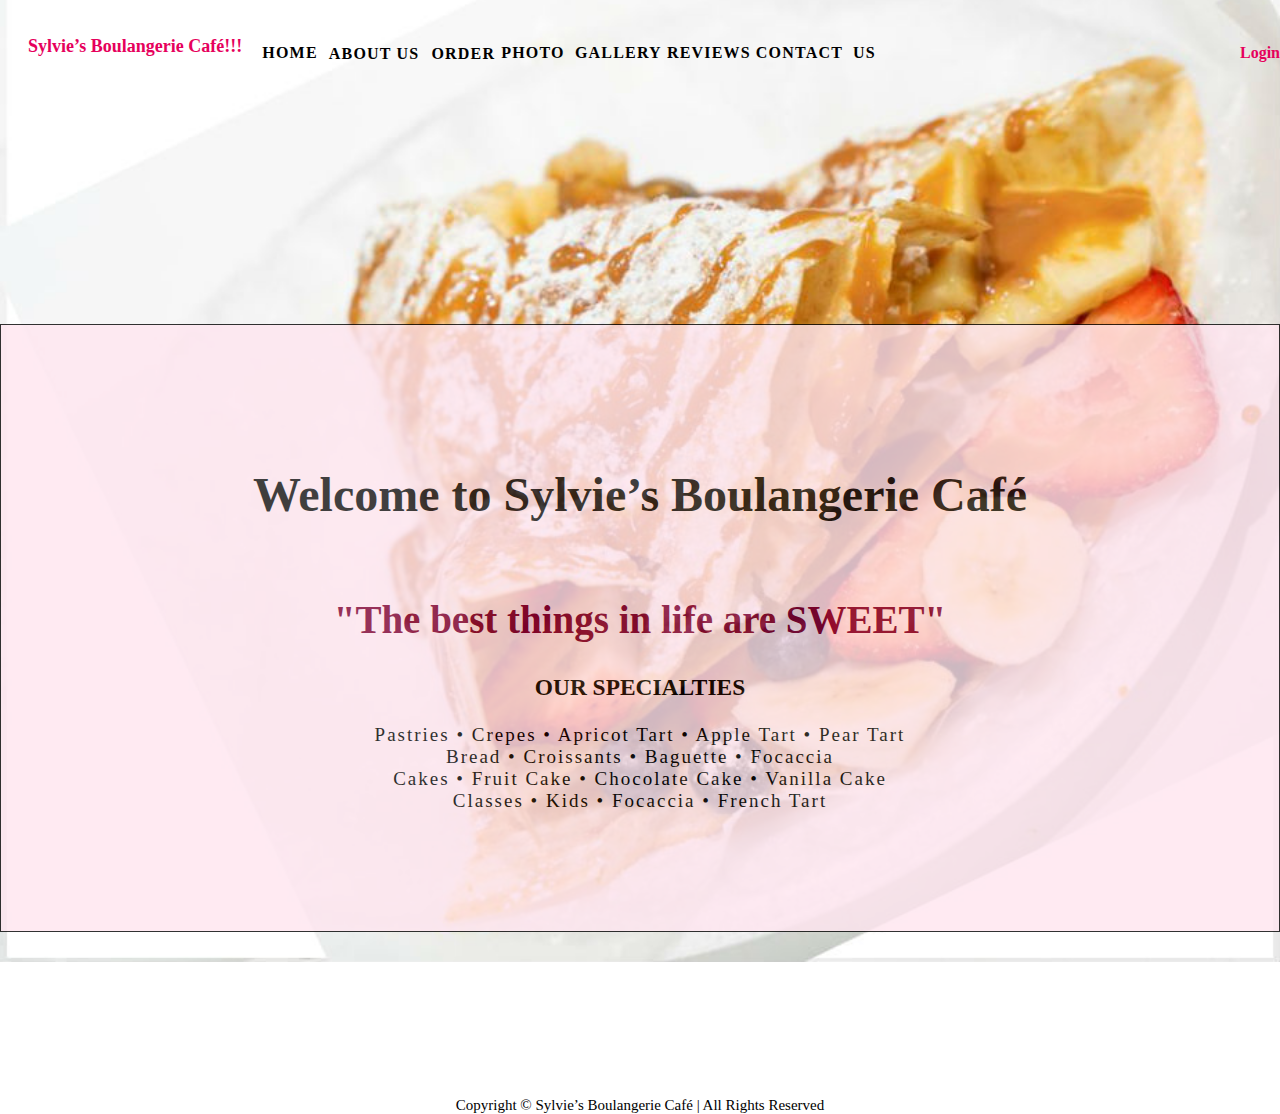
<file: Sylvie’s Boulangerie Café/index.html>
<!DOCTYPE html>
<html lang="en">
<head>
	<meta charset="utf-8">
	<title>Sylvie’s Boulangerie Café</title>
	<meta name="viewport" content="width=device-width, initial-scale=1.0">
	<link rel="stylesheet" href="style.css">
	<script src="https://code.jquery.com/jquery-3.4.1.js"></script>
	
</head>
<body>
	<div class="container">
		<div class="logo">
			<a href="#">Sylvie’s Boulangerie Café!!!</a>
		</div>
			<div class="navi">
				<a href="index.html">HOME</a>
				<div class="dropdown">
				<button class="dropbtn">ABOUT US
					<i class="fa fa-caret-down"></i>
				</button>
					<div class="dropdown-content">
						<a href="upcomingevents.html">UPCOMING EVENTS</a>
					</div>
				</div>	
				<div class="dropdown">
				<button class="dropbtn">ORDER
					<i class="fa fa-caret-down"></i>
				</button>
					<div class="dropdown-content">
						<a href="menu.html">MENU</a>
						<a href="cateringmenu.html">CATERING MENU</a>
					</div>
				</div>
				<a href="photogallery.html">PHOTO GALLERY </a>
				<a href="reviews.html">REVIEWS </a>	
				<a href="contactus.html">CONTACT US </a>	
			</div>
			<div class="login">
			<a href="loginValidation.html">Login</a>
			</div>
	</div>	
			<div class="mainp">
				<div class="h1">
					<h1> Welcome to Sylvie’s Boulangerie Café </h1>
				</div>
					<div class="h2">
						<h2> "The best things in life are SWEET"</h2>
					</div>
						<div class="h3">
							<h3>OUR SPECIALTIES</h3>
							
						</div>
							<div class="p">
								<p>Pastries	• Crepes • Apricot Tart • Apple Tart • Pear Tart<br>	
								Bread • Croissants • Baguette • Focaccia<br>
								Cakes • Fruit Cake • Chocolate Cake • Vanilla Cake	<br>
								Classes • Kids • Focaccia • French Tart </p>
							</div>		
			</div>
		<div class="footer">
			<p>Copyright © Sylvie’s Boulangerie Café | All Rights Reserved </p>
		</div>
	<script>
		var delayTime = function (){
			for(var i = 0; i < 5; i++) {
			$("h2").fadeOut(1000);
			$("h2").fadeIn(4000);}
			};
		setTimeout(delayTime, 3000);
		$("h1").fadeTo(2000,0.75);
	</script>	
</body>
</html>
</file>
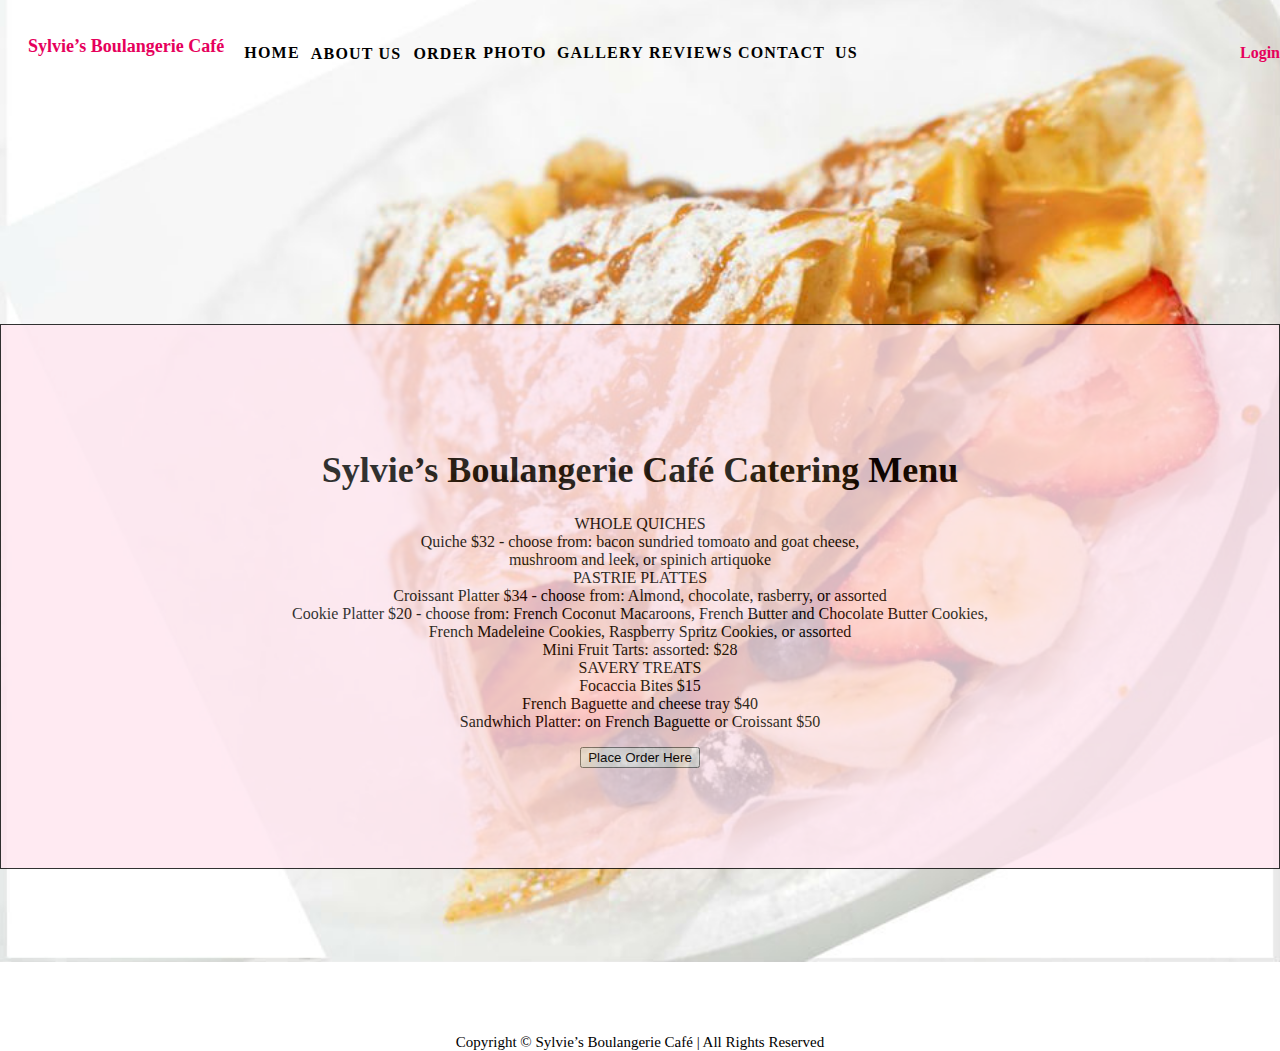
<file: Sylvie’s Boulangerie Café/cateringmenu.html>
<!DOCTYPE html>
<html lang="en">
<head>
	<meta charset="utf-8">
	<title>Sylvie’s Boulangerie Café</title>
	<meta name="viewport" content="width=device-width, initial-scale=1.0">
	<link rel="stylesheet" href="style.css">
</head>
<body>
	<div class="container">
		<div class="logo">
			<a href="#">Sylvie’s Boulangerie Café</a>
		</div>
			<div class="navi">
				<a href="index.html">HOME</a>
				<div class="dropdown">
				<button class="dropbtn">ABOUT US
					<i class="fa fa-caret-down"></i>
				</button>
				<div class="dropdown-content">
					<a href="upcomingevents.html">UPCOMING EVENTS</a>
				</div>
				</div>	
				<div class="dropdown">
				<button class="dropbtn">ORDER
					<i class="fa fa-caret-down"></i>
				</button>
				<div class="dropdown-content">
					<a href="menu.html">MENU</a>
					<a href="cateringmenu.html">CATERING MENU</a>
				</div>
				</div>
				<a href="photogallery.html">PHOTO GALLERY </a>
				<a href="reviews.html">REVIEWS </a>	
				<a href="contactus.html">CONTACT US </a>	
			</div>
			<div class="login">
			<a href="loginValidation.html">Login</a>
		</div>
	</div>	
			<div class="mainp">
				<div class="menuh1">
					<h1> Sylvie’s Boulangerie Café Catering Menu</h1>	
				</div>
				<div class="cateringmenu">
					<p>WHOLE QUICHES<br>
					Quiche $32 - choose from: bacon sundried tomoato and goat cheese,<br>
					mushroom and leek, or spinich artiquoke<br>
					PASTRIE PLATTES<br>
					Croissant Platter $34 - choose from: Almond, chocolate, rasberry, or assorted<br>
					Cookie Platter $20 - choose from: French Coconut Macaroons, French Butter and Chocolate Butter Cookies,<br>
				    French Madeleine Cookies, Raspberry Spritz Cookies, or assorted<br>
					Mini Fruit Tarts: assorted: $28<br>
					SAVERY TREATS<br>
					Focaccia Bites $15<br>
					French Baguette and cheese tray $40<br>
					Sandwhich Platter: on French Baguette or Croissant $50<br>
					</p>
					<form id= "order">
						<input type= "submit" value= "Place Order Here" id="submit"><br>
					</form>
				</div>
			</div>
		<div class="footer">
			<p>Copyright © Sylvie’s Boulangerie Café | All Rights Reserved </p>
		</div>
</body>
</html>
</file>
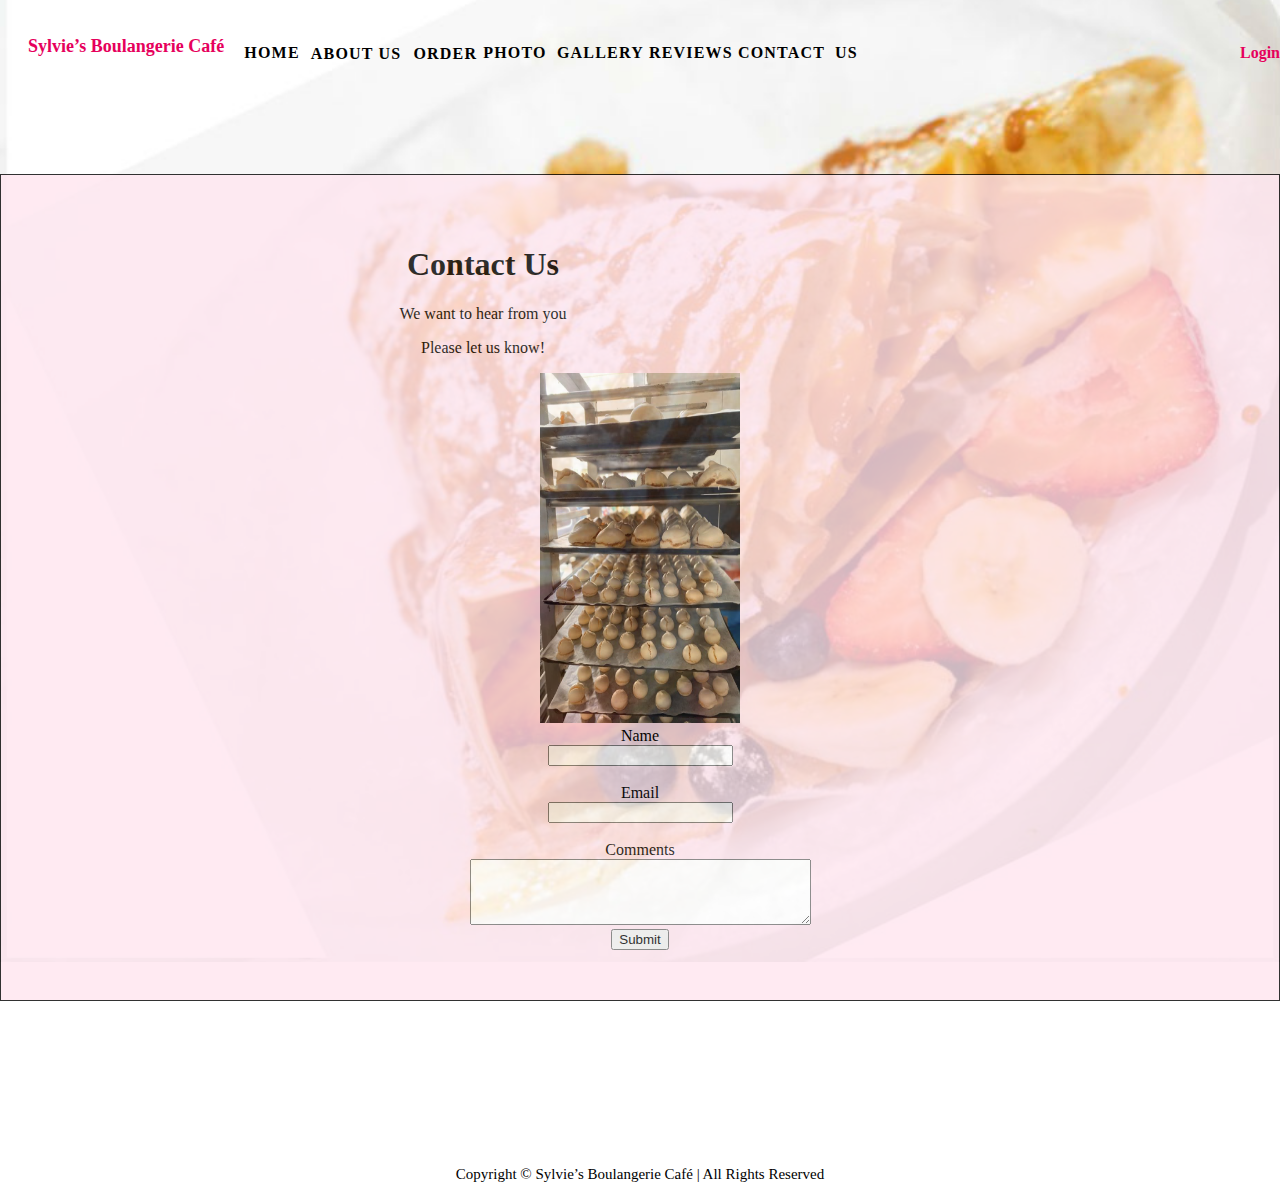
<file: Sylvie’s Boulangerie Café/contactus.html>
<!DOCTYPE html>
<html lang="en">
	
	<head>
	<meta charset="utf-8">
	<title>Sylvie’s Boulangerie Café/Order</title>
	<meta name="viewport" content="width=device-width, initial-scale=1.0">
	<link rel="stylesheet" href="style.css">
	<script>
	function validateForm() {
		var x = document.forms["contact"]["name"].value;
		var y = document.forms["contact"]["email"].value;
		var z = document.forms["contact"]["comments"].value;
		if (x == "" || y == "" || z == "") {
			alert("This must be filled out");
			return false;
		} else {
			alert("Thank you!");
			}
	}	
	</script>
	</head>
	<body>
	<div class="container">
		<div class="logo">
			<a href="#">Sylvie’s Boulangerie Café</a>
		</div>
			<div class="navi">
				<a href="index.html">HOME</a>
				<div class="dropdown">
				<button class="dropbtn">ABOUT US
					<i class="fa fa-caret-down"></i>
				</button>
				<div class="dropdown-content">
					<a href="upcomingevents.html">UPCOMING EVENTS</a>
				</div>
				</div>	
				<div class="dropdown">
				<button class="dropbtn">ORDER
					<i class="fa fa-caret-down"></i>
				</button>
				<div class="dropdown-content">
					<a href="menu.html">MENU</a>
					<a href="cateringmenu.html">CATERING MENU</a>
				</div>
				</div>
				<a href="photogallery.html">PHOTO GALLERY </a>
				<a href="reviews.html">REVIEWS </a>	
				<a href="contactus.html">CONTACT US </a>	
			</div>
			<div class="login">
			<a href="loginValidation.html">Login</a>
		</div>
	</div>	
<main>
<div class="mainsec">
<h1>Contact Us</h1>
<p>We want to hear from you</p>
<p>Please let us know!</p>
<div class="meringue cookies">
<img src="img/meringuecookies.jpg" alt="meringue cookies" width="200" height="350" class="float right">
</div>
<form id= "contact" onsubmit="return validateForm()" method="post">
<label for="Name">Name </label> <br>
<input type="text" name="name" id="name" required > <br><br>
<label for="myEmail">Email </label> <br>
<input type= "email" name="email" id="myEmail" required ><br><br>
<label for="Comments">Comments </label> <br>
<textarea type="text" id="comments" rows="4" cols="40" required ></textarea><br>
<input type= "submit" value= "Submit" id="submit"><br>
</form>

</div>
</main>
		<div class="footer">
			<p>Copyright © Sylvie’s Boulangerie Café | All Rights Reserved </p>
		</div>	
</body>
			
</html>
</file>
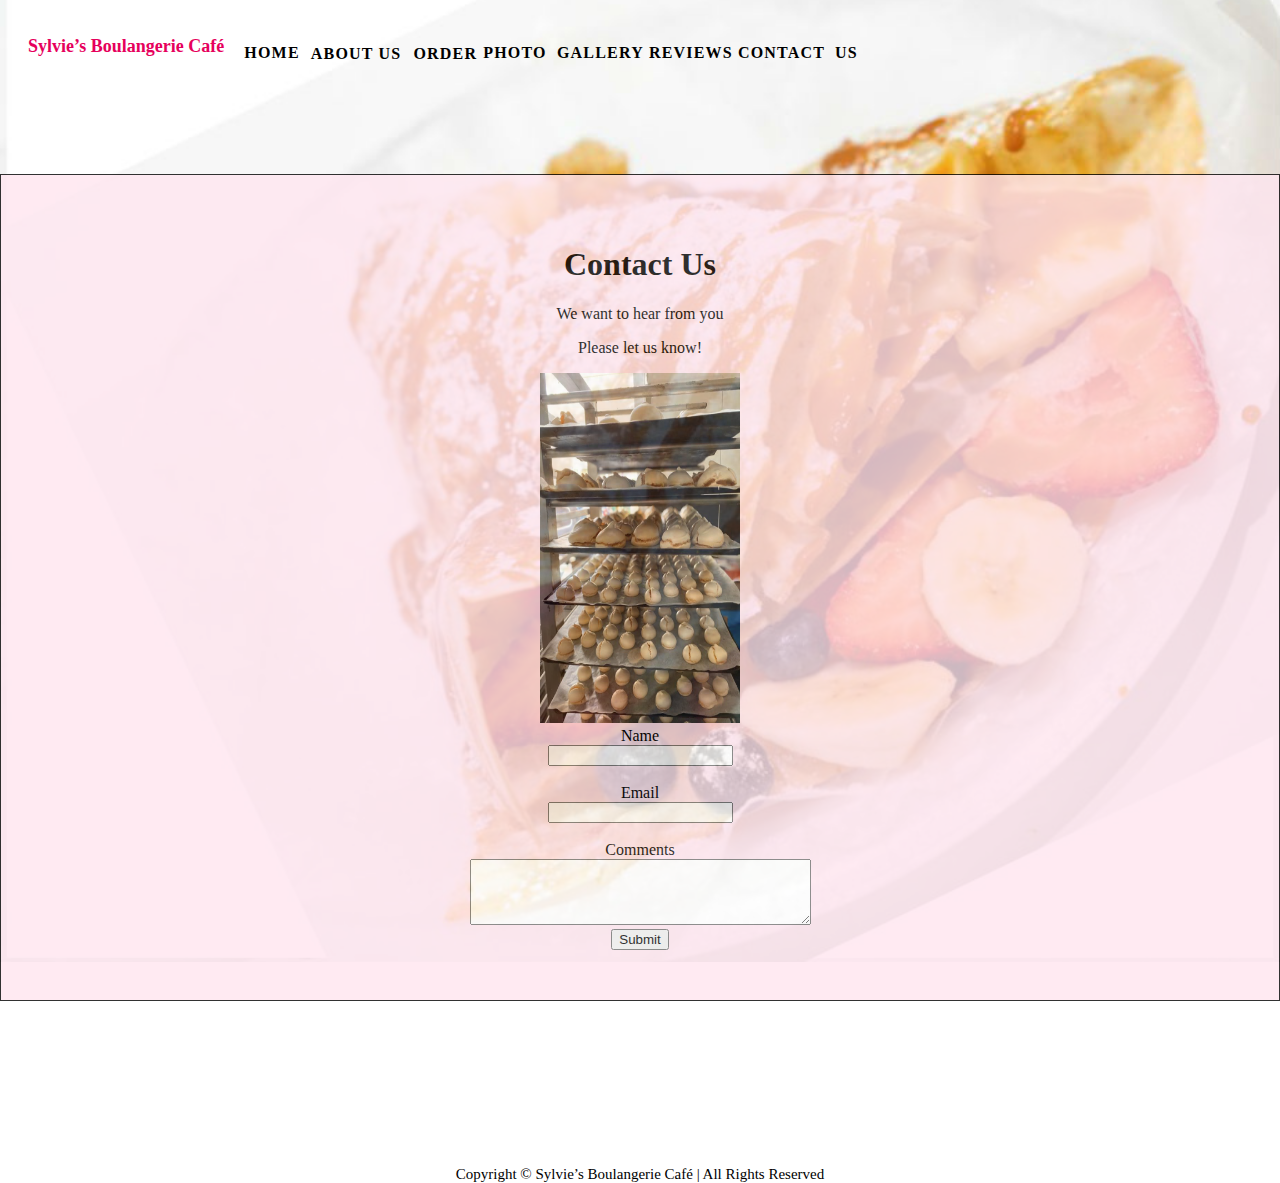
<file: Sylvie’s Boulangerie Café/contactuswjs.html>
<!DOCTYPE html>
<html lang="en">
	
	<head>
	<meta charset="utf-8">
	<title>Sylvie’s Boulangerie Café/Order</title>
	<meta name="viewport" content="width=device-width, initial-scale=1.0">
	<link rel="stylesheet" href="style.css">

	</head>
	<body>
	<div class="container">
		<div class="logo">
			<a href="#">Sylvie’s Boulangerie Café</a>
		</div>
			<div class="navi">
				<a href="index.html">HOME</a>
				<div class="dropdown">
				<button class="dropbtn">ABOUT US
					<i class="fa fa-caret-down"></i>
				</button>
				<div class="dropdown-content">
					<a href="upcomingevents.html">UPCOMING EVENTS</a>
				</div>
				</div>	
				<div class="dropdown">
				<button class="dropbtn">ORDER
					<i class="fa fa-caret-down"></i>
				</button>
				<div class="dropdown-content">
					<a href="menu.html">MENU</a>
					<a href="cateringmenu.html">CATERING MENU</a>
				</div>
				</div>
				<a href="photogallery.html">PHOTO GALLERY </a>
				<a href="reviews.html">REVIEWS </a>	
				<a href="contactus.html">CONTACT US </a>	
			</div>
	</div>	
<main>
<div class="mainsec">
<h1>Contact Us</h1>
<p>We want to hear from you</p>
<p>Please let us know!</p>
<div class="meringue cookies">
<img src="img/meringuecookies.jpg" alt="meringue cookies" width="200" height="350" class="float right">
</div>
<form id= "contact">
<label for="Name">Name </label> <br>
<input type= "text" name= "Name" id="name" required > <br><br>
<label for="myEmail">Email </label> <br>
<input type= "email" name="myEmail" id="myEmail" required ><br><br>
<label for="Comments">Comments </label> <br>
<textarea name="text" id="comments" rows="4" cols="40" required ></textarea><br>
<input type= "submit" value= "Submit" id="submit"><br>
</form>

</div>
</main>
		<div class="footer">
			<p>Copyright © Sylvie’s Boulangerie Café | All Rights Reserved </p>
		</div>	
</body>
			
</html>
</file>
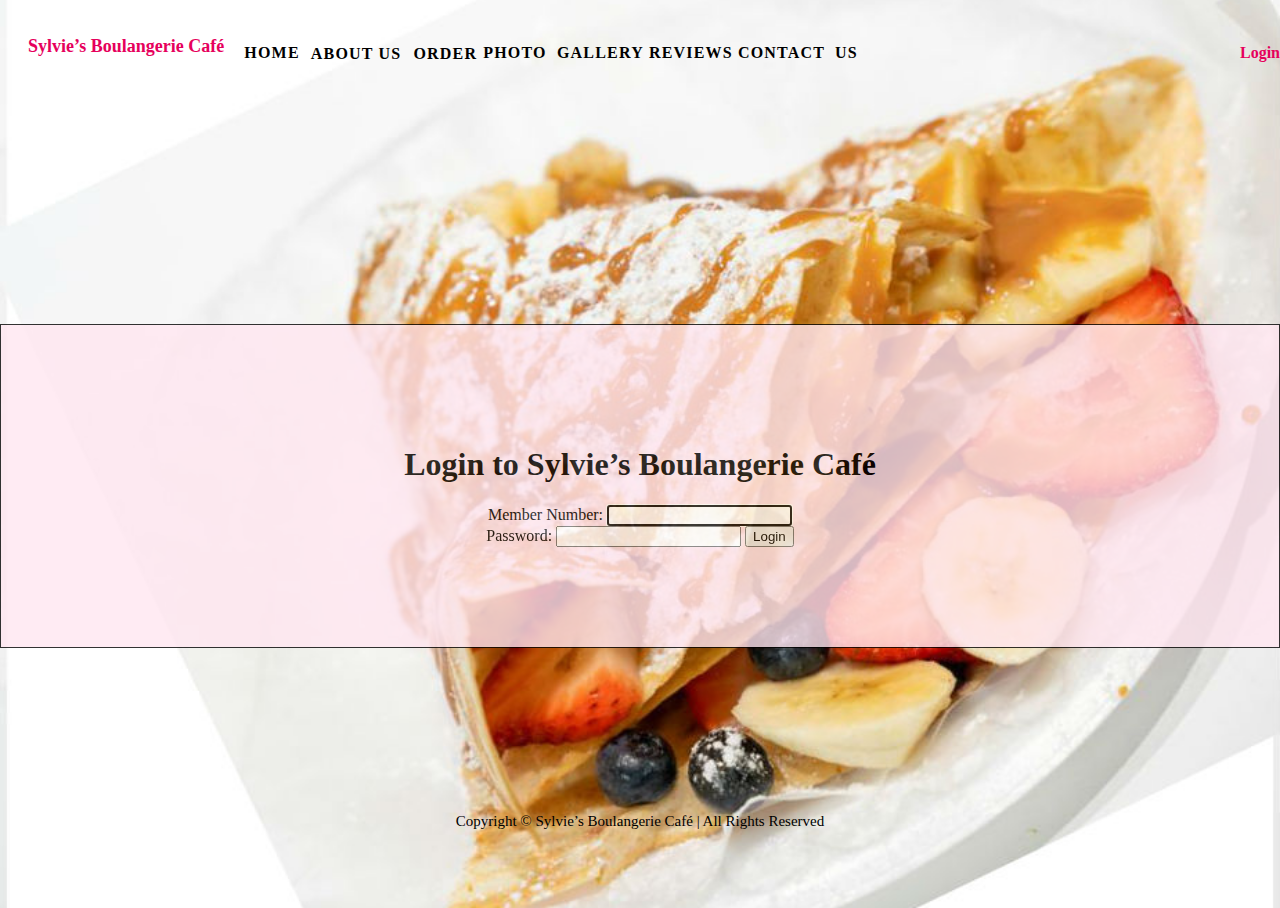
<file: Sylvie’s Boulangerie Café/loginValidation.html>
<!DOCTYPE html>
<html lang="en">
	
	<head>
	<meta charset="utf-8">
	<title>Login Validation</title>
	<meta name="viewport" content="width=device-width, initial-scale=1.0">
	<link rel="stylesheet" href="style.css">
		<script>

	function validateForm(){
	 var memberId = document.getElementById('memberId');
     var password = document.getElementById('password');
	 var user = "sylvie";
	 var pass = "1234";
	 
		if (memberId.value == user){
			if(password.value == pass){
				alert("Welcome back " + memberId.value + "!");
				open("upcomingevents.html");
			} else {
				alert("Incorrect username or password!");
				
			}
		}else{
			alert("Incorrect username or password!");
		}
	
	}
	</script>
	</head>
	
	<body OnLoad="document.loginform.memberId.focus();">
		<div class="container">
		<div class="logo">
			<a href="#">Sylvie’s Boulangerie Café</a>
		</div>
			<div class="navi">
				<a href="index.html">HOME</a>
				<div class="dropdown">
				<button class="dropbtn">ABOUT US
					<i class="fa fa-caret-down"></i>
				</button>
					<div class="dropdown-content">
						<a href="upcomingevents.html">UPCOMING EVENTS</a>
					</div>
				</div>	
				<div class="dropdown">
				<button class="dropbtn">ORDER
					<i class="fa fa-caret-down"></i>
				</button>
					<div class="dropdown-content">
						<a href="menu.html">MENU</a>
						<a href="cateringmenu.html">CATERING MENU</a>
					</div>
				</div>
				<a href="photogallery.html">PHOTO GALLERY </a>
				<a href="reviews.html">REVIEWS </a>	
				<a href="contactus.html">CONTACT US </a>	
			</div>
			<div class="login">
			<a href="loginValidation.html">Login</a>
		</div>
	</div>	
	<div class="mainp">
	<h1>Login to Sylvie’s Boulangerie Café</h1>
	<form name="loginform" onsubmit="return validateForm()" method="post">
	Member Number: <input type="text" id="memberId" onfocus=""><br>
	Password: <input type="password" id="password" onfocus="">
	<button onclick="setTimeout(validateForm, 300)">Login</button>
	</form> 
	</div>
		<div class="footer">
			<p>Copyright © Sylvie’s Boulangerie Café | All Rights Reserved </p>
		</div>	
	</body>
	</html>
</file>
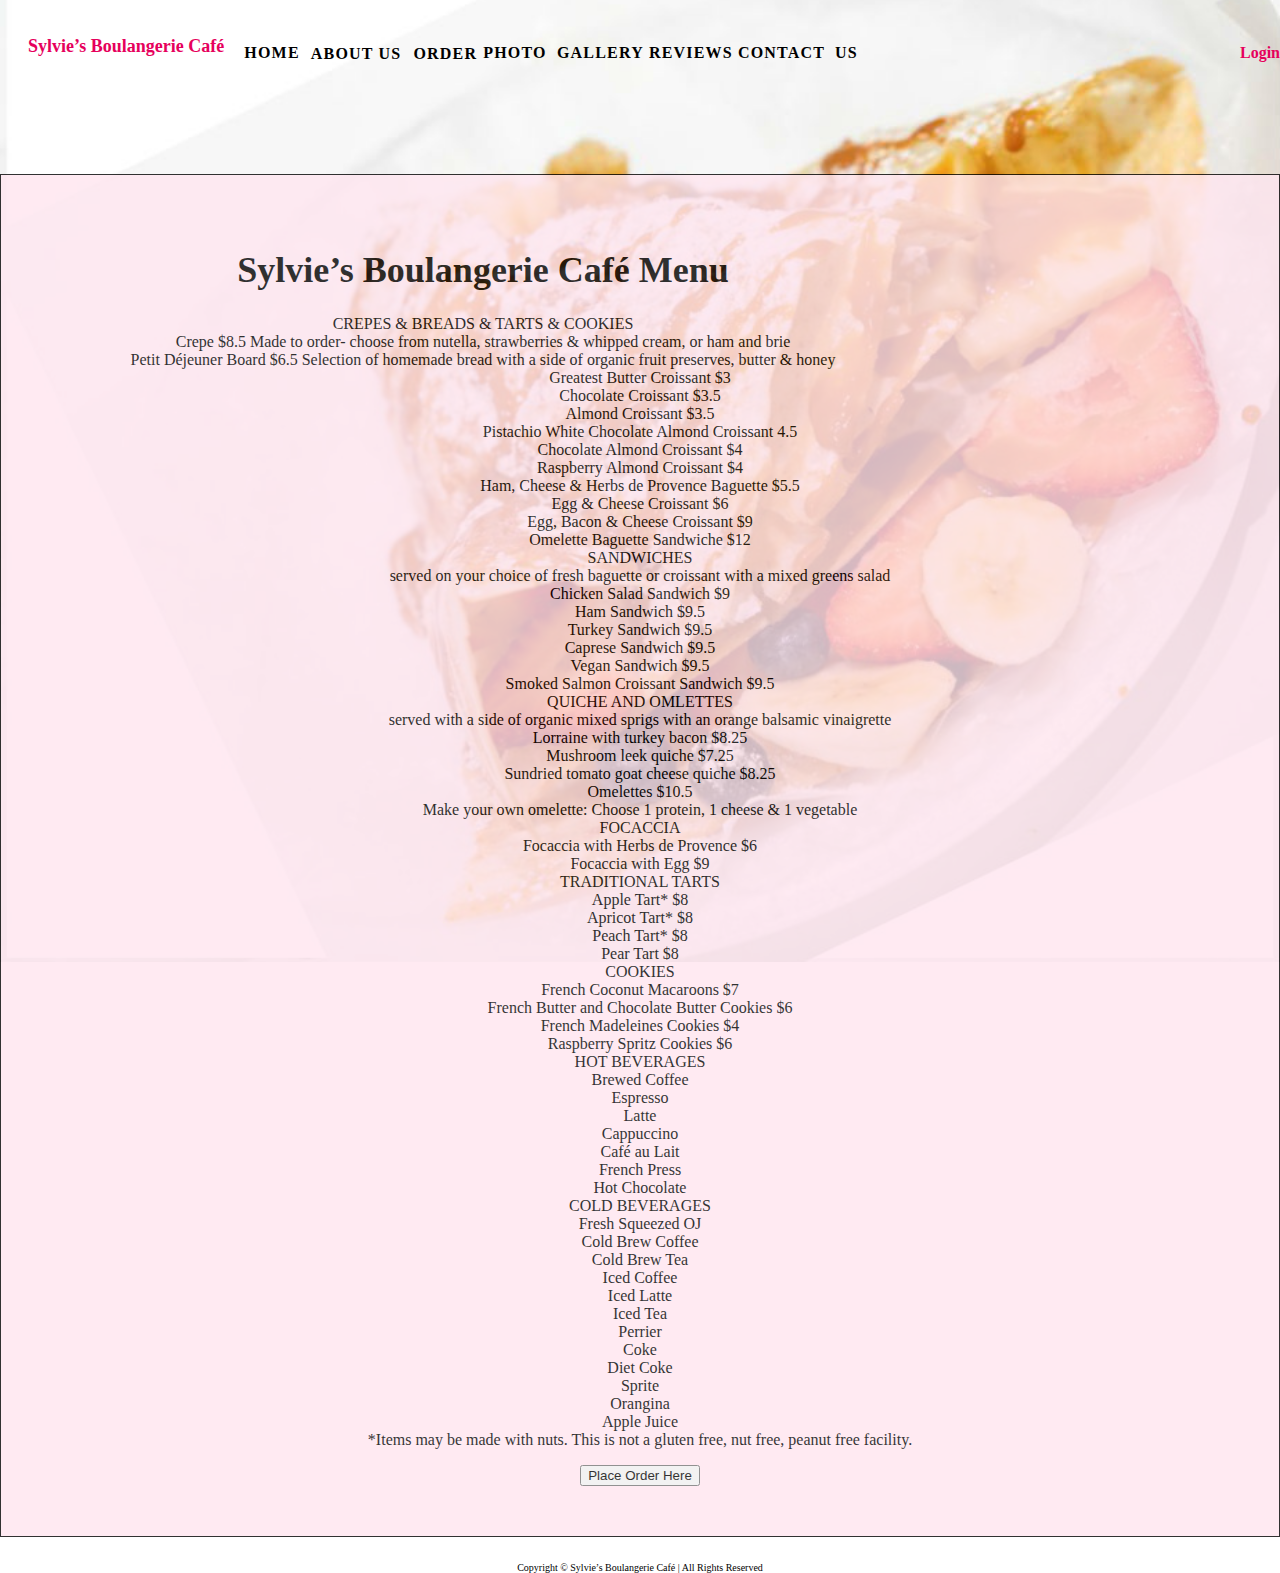
<file: Sylvie’s Boulangerie Café/menu.html>
<!DOCTYPE html>
<html lang="en">
<head>
	<meta charset="utf-8">
	<title>Sylvie’s Boulangerie Café</title>
	<meta name="viewport" content="width=device-width, initial-scale=1.0">
	<link rel="stylesheet" href="style.css">
</head>
<body>
	<div class="container">
		<div class="logo">
			<a href="#">Sylvie’s Boulangerie Café</a>
		</div>
			<div class="navi">
				<a href="index.html">HOME</a>
				<div class="dropdown">
				<button class="dropbtn">ABOUT US
					<i class="fa fa-caret-down"></i>
				</button>
				<div class="dropdown-content">
					<a href="upcomingevents.html">UPCOMING EVENTS</a>
				</div>
				</div>	
				<div class="dropdown">
				<button class="dropbtn">ORDER
					<i class="fa fa-caret-down"></i>
				</button>
				<div class="dropdown-content">
					<a href="menu.html">MENU</a>
					<a href="cateringmenu.html">CATERING MENU</a>
				</div>
				</div>
				<a href="photogallery.html">PHOTO GALLERY </a>
				<a href="reviews.html">REVIEWS </a>	
				<a href="contactus.html">CONTACT US </a>	
			</div>
			<div class="login">
			<a href="loginValidation.html">Login</a>
		</div>
	</div>	
			<div class="mainsec">
				<div class="menuh1">
					<h1> Sylvie’s Boulangerie Café Menu</h1>	
				</div>
				<div class="menu">
					<p> CREPES & BREADS & TARTS & COOKIES<br>
						Crepe  $8.5 Made to order- choose from nutella, strawberries & whipped cream, or ham and brie<br>
						Petit Déjeuner Board $6.5 Selection of homemade bread with a side of organic fruit preserves, butter & honey<br>
						Greatest Butter Croissant  $3 <br>
						Chocolate Croissant  $3.5<br>
						Almond Croissant  $3.5<br>
						Pistachio White Chocolate Almond Croissant 4.5<br>
						Chocolate Almond Croissant $4<br>
						Raspberry Almond Croissant  $4<br>
						Ham, Cheese & Herbs de Provence Baguette $5.5<br>
						Egg & Cheese Croissant $6<br>
						Egg, Bacon & Cheese Croissant $9<br>
						Omelette Baguette ​Sandwiche $12<br>
						​SANDWICHES<br>                
						served on your choice of fresh baguette or croissant with a mixed greens salad<br>
						Chicken Salad Sandwich $9<br>
						Ham Sandwich $9.5<br>
						Turkey Sandwich $9.5<br>
						Caprese Sandwich $9.5<br>
						Vegan Sandwich $9.5<br>
						Smoked Salmon Croissant Sandwich $9.5<br>
						​QUICHE AND OMLETTES<br>
						served with a side of organic mixed sprigs with an orange balsamic vinaigrette<br>
						Lorraine with turkey bacon $8.25<br>
						Mushroom leek quiche $7.25<br>
						Sundried tomato goat cheese quiche $8.25<br>
						Omelettes $10.5<br>
						Make your own omelette: Choose 1 protein, 1 cheese & 1 vegetable<br>
						FOCACCIA<br>
						Focaccia with Herbs de Provence $6<br>
						Focaccia with Egg $9<br>
						TRADITIONAL TARTS<br>
						Apple Tart*  $8<br>
						Apricot Tart*  $8<br>
						Peach Tart*  $8<br>
						Pear Tart  $8<br>
						COOKIES<br>
						French Coconut Macaroons $7<br>
						French Butter and Chocolate Butter Cookies $6<br>
						French Madeleines Cookies $4<br>
						Raspberry Spritz Cookies $6<br>
						HOT BEVERAGES<br>
						Brewed Coffee<br>
						Espresso<br>  
						Latte<br>
						Cappuccino<br> 
						Café au Lait<br>  
						French Press<br>  
						Hot Chocolate<br>  
						COLD BEVERAGES<br>
						Fresh Squeezed OJ<br>  
						Cold Brew Coffee<br>
						Cold Brew Tea<br>
						Iced Coffee<br>  
						Iced Latte<br> 
						Iced Tea<br>  
						Perrier<br>  
						Coke<br>
						Diet Coke<br>
						Sprite<br>
						Orangina<br> 
						Apple Juice<br>
						*Items may be made with nuts.  This is not a gluten free, nut free, peanut free facility.<br>
						</p>
						<form id= "order">
							<input type= "submit" value= "Place Order Here" id="submit"><br>
						</form>
				</div>
			</div>
		<div class="menufooter">
			<p>Copyright © Sylvie’s Boulangerie Café | All Rights Reserved </p>
		</div>
</body>
</html>
</file>
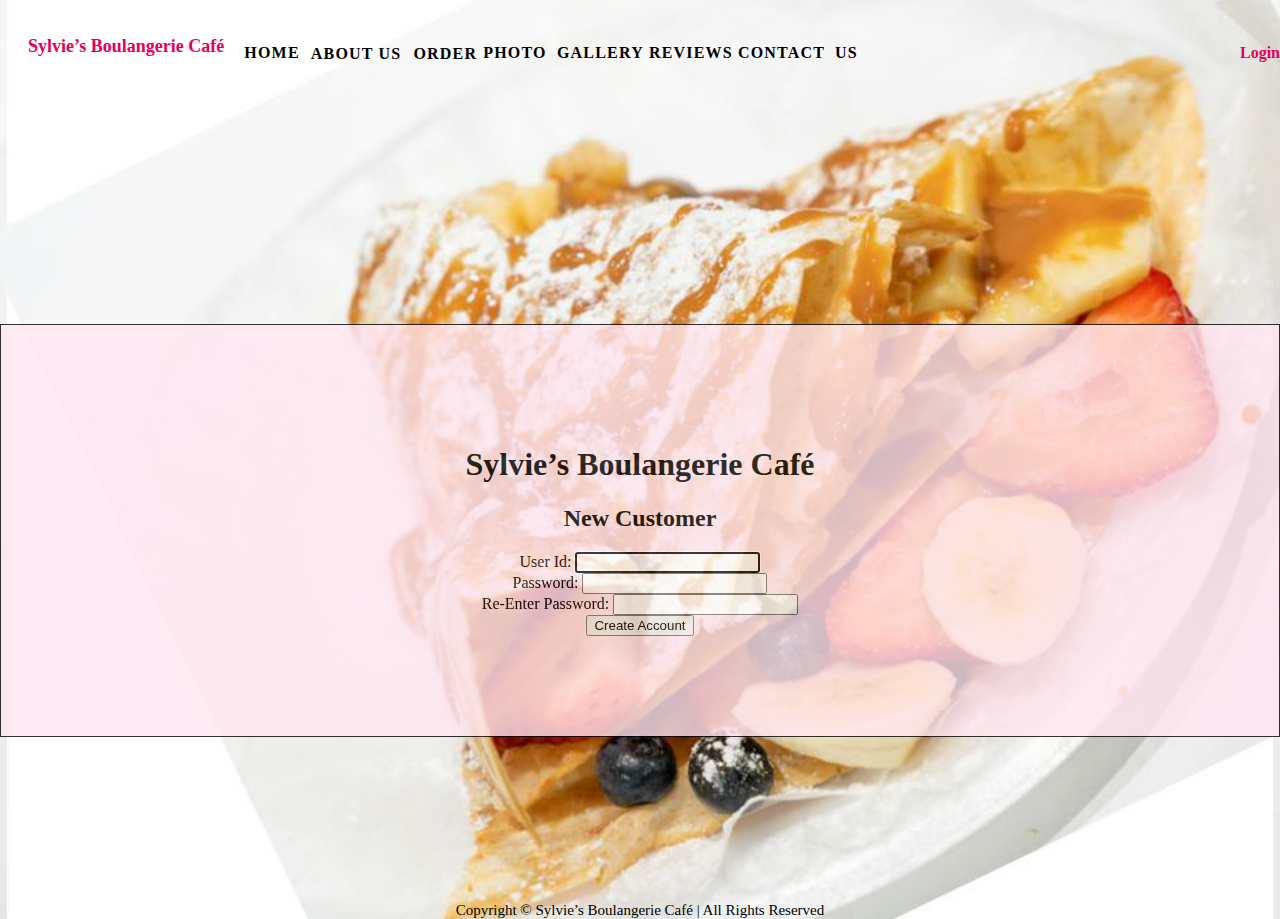
<file: Sylvie’s Boulangerie Café/newCust.html>
<!DOCTYPE html>
<html lang="en">
	
	<head>
	<meta charset="utf-8">
	<title>Login Validation</title>
	<meta name="viewport" content="width=device-width, initial-scale=1.0">
	<link rel="stylesheet" href="style.css">
		<script>
			checkPassword = function (validate){
			var password = document.getElementById('password').value;
			var repassword = document.getElementById('repassword').value;
			
			if (password !== repassword){
					document.getElementById("newCust").innerHTML="Passwords do not match.";
					document.getElementById("newCust").style.color="Red";
					} 
					
				if (password.length < 4){
					document.getElementById("newCust").innerHTML="Password much be 4 characters.";
					document.getElementById("newCust").style.color="Red";
					return("tooShort");
					} else if(password.search(/[0-9]/) == -1){
						document.getElementById("newCust").innerHTML="Must have 1 numeric character.";
						document.getElementById("newCust").style.color="Red";
						return("noNum");
						} else if (password.search(/[a-z]/) == -1){
							document.getElementById("newCust").innerHTML="Must have 1 lower case character.";
							document.getElementById("newCust").style.color="Red";
							return("noLow");
							}else if (password.search(/[A-Z]/) == -1){
								document.getElementById("newCust").innerHTML="Must have 1 upper case character.";
								document.getElementById("newCust").style.color="Red";
								return("noUp");
								}else if (password.search(/[!\@\#\$\%\^\&\*\?\/\_\+\.\,\;\:]/)== -1){
									document.getElementById("newCust").innerHTML="Must have 1 special character.";
									document.getElementById("newCust").style.color="Red";
									return("noChar");
									}else if (password !== repassword){
									document.getElementById("newCust").innerHTML="Passwords do not match.";
									return("noMatch");
									}
									document.getElementById("newCust").innerHTML="Sucessful Setup";
									document.getElementById("newCust").style.color="Green";
									
					
				}
		</script>
	</head>
	
	<body OnLoad="memberId.focus();">
		<div class="container">
		<div class="logo">
			<a href="#">Sylvie’s Boulangerie Café</a>
		</div>
			<div class="navi">
				<a href="index.html">HOME</a>
				<div class="dropdown">
				<button class="dropbtn">ABOUT US
					<i class="fa fa-caret-down"></i>
				</button>
					<div class="dropdown-content">
						<a href="upcomingevents.html">UPCOMING EVENTS</a>
					</div>
				</div>	
				<div class="dropdown">
				<button class="dropbtn">ORDER
					<i class="fa fa-caret-down"></i>
				</button>
					<div class="dropdown-content">
						<a href="menu.html">MENU</a>
						<a href="cateringmenu.html">CATERING MENU</a>
					</div>
				</div>
				<a href="photogallery.html">PHOTO GALLERY </a>
				<a href="reviews.html">REVIEWS </a>	
				<a href="contactus.html">CONTACT US </a>	
			</div>
			<div class="login">
			<a href="loginValidation.html">Login</a>
		</div>
	</div>	
	<div class="mainp">
	<h1>Sylvie’s Boulangerie Café</h1>
	<h2>New Customer</h2>
	<p id="newCust"></p>
	User Id: <input type="text" id="memberId" onfocus=""><br>
	Password: <input type="text" id="password" onfocus=""><br>
	Re-Enter Password: <input type="text" id="repassword" onfocus=""><br>
	
	<input type="button" value="Create Account" onclick="checkPassword()"></input>
	</form> 
	</div>
		<div class="footer">
			<p>Copyright © Sylvie’s Boulangerie Café | All Rights Reserved </p>
		</div>	
	</body>
	</html>
</file>
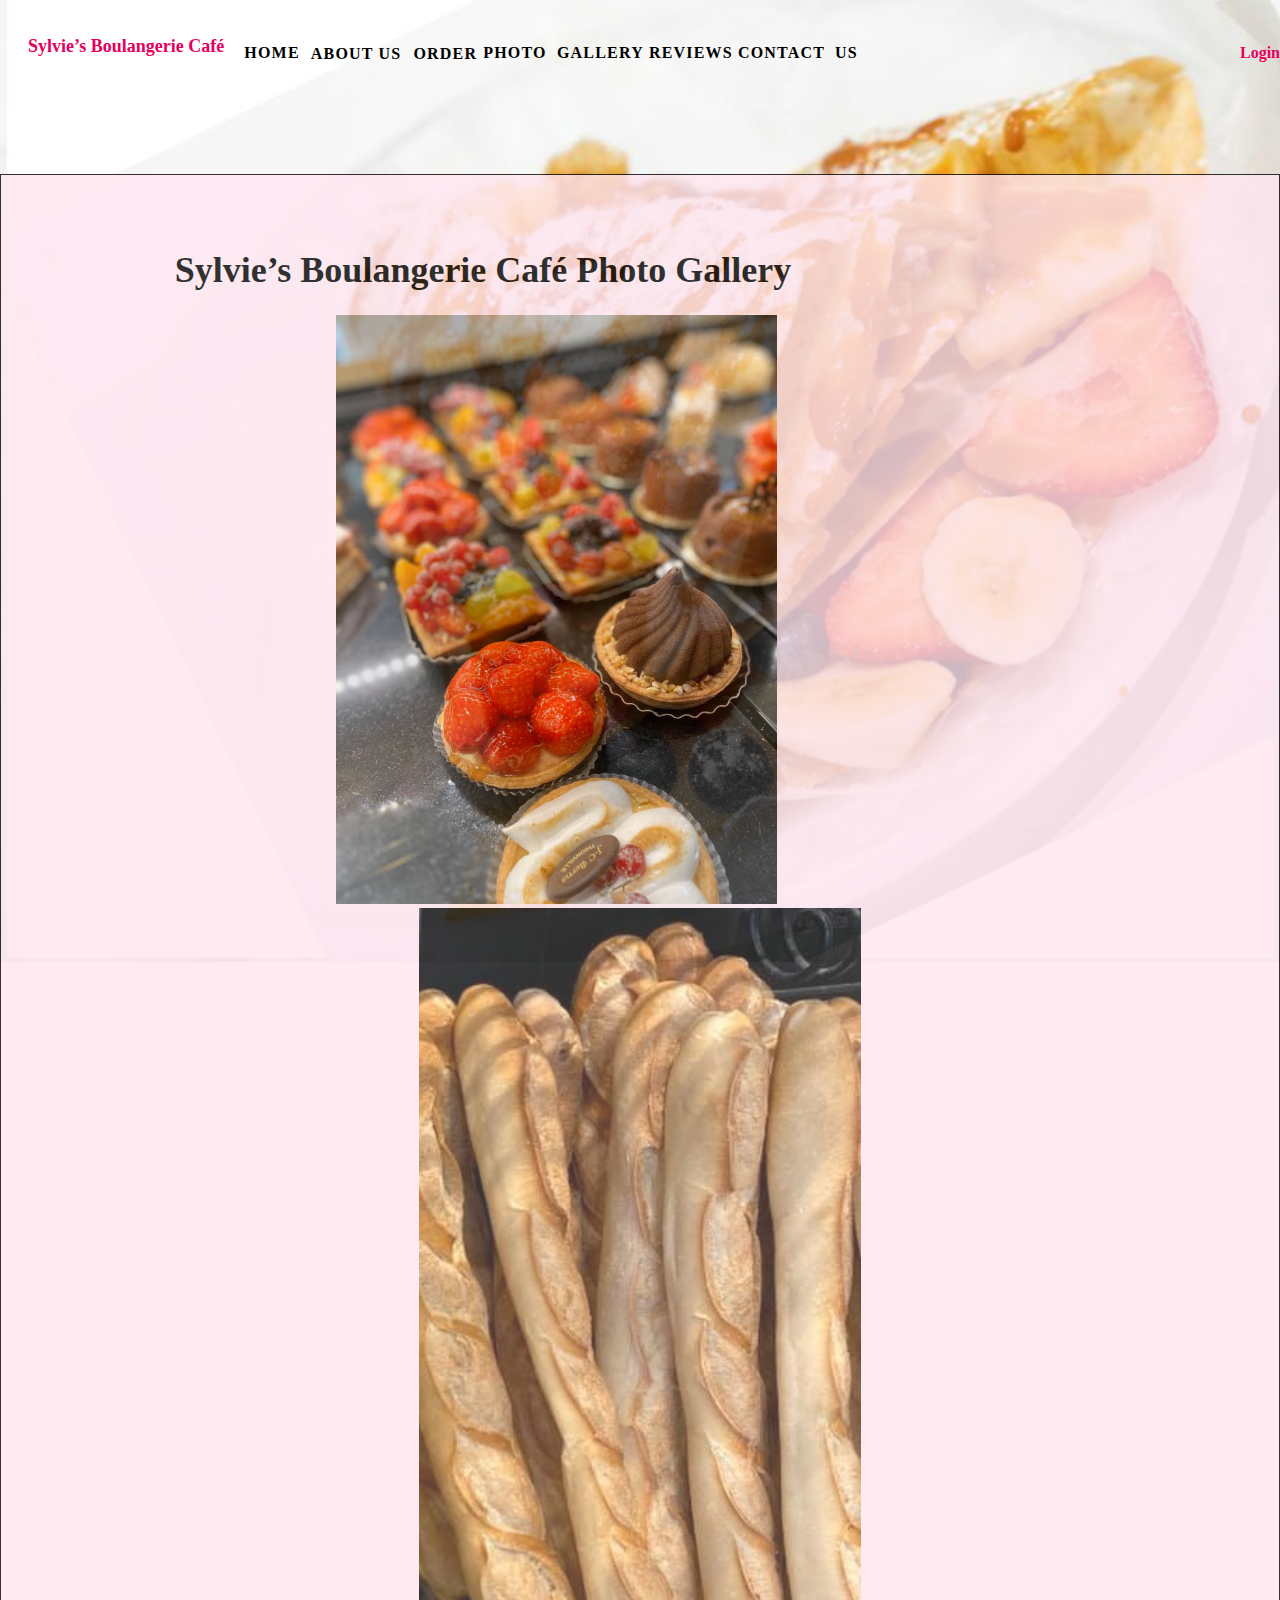
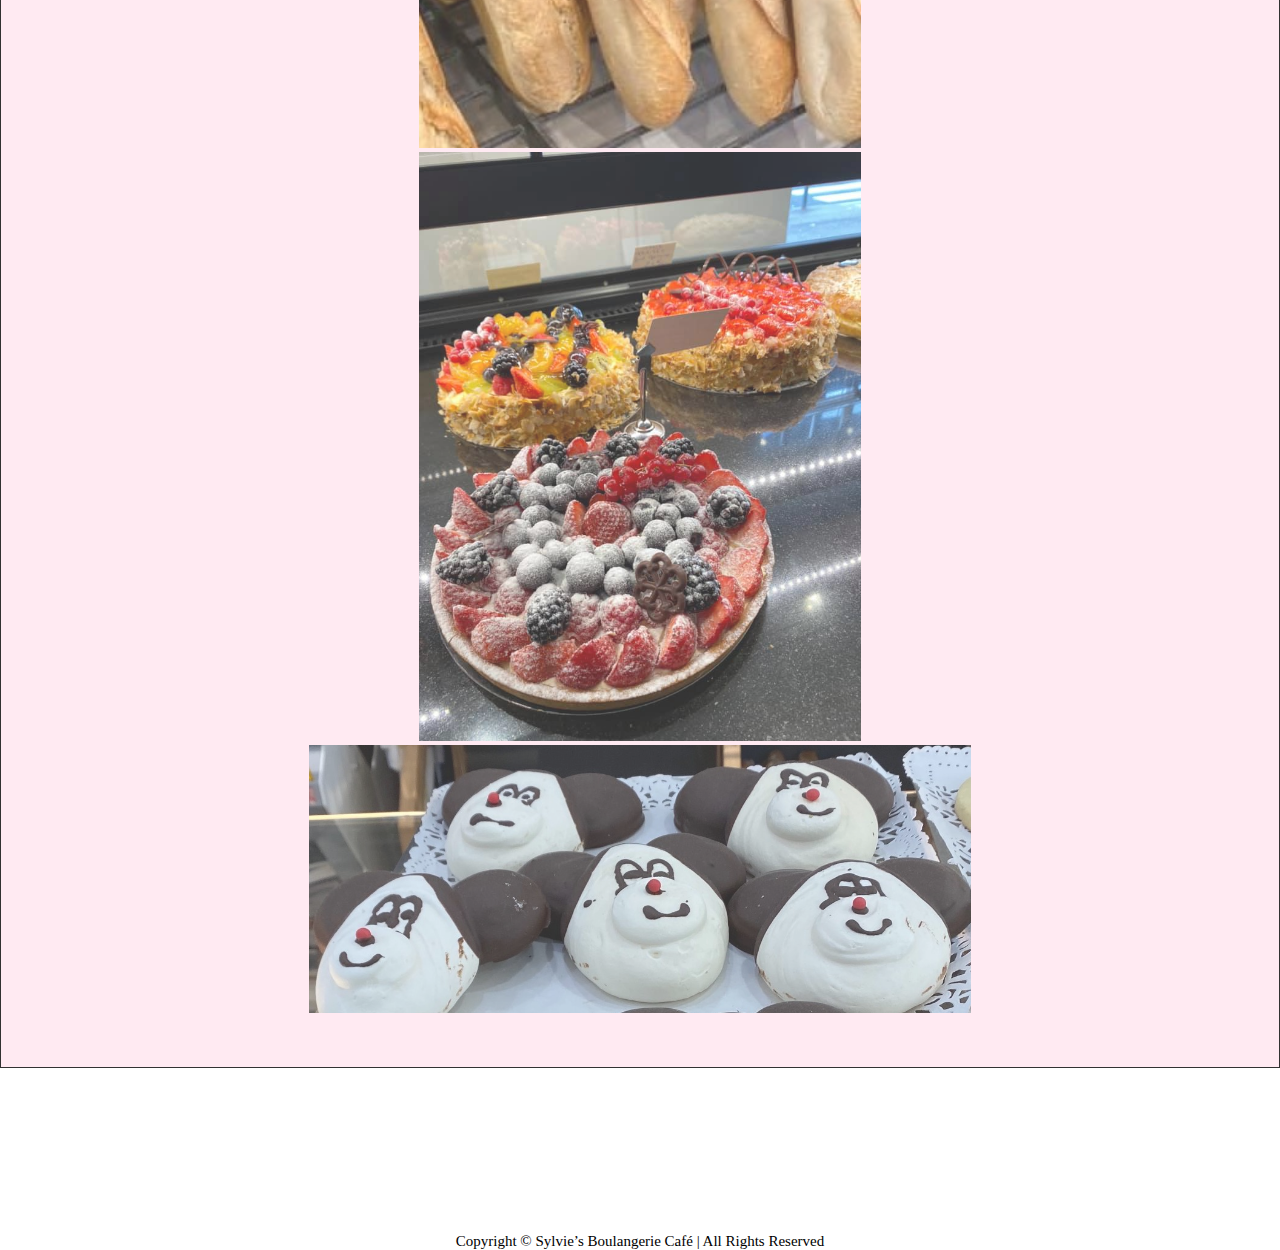
<file: Sylvie’s Boulangerie Café/photogallery.html>
<!DOCTYPE html>
<html lang="en">
	
	<head>
	<meta charset="utf-8">
	<title>Sylvie’s Boulangerie Café/Order</title>
	<meta name="viewport" content="width=device-width, initial-scale=1.0">
	<link rel="stylesheet" href="style.css">
	</head>
	<body>
	<div class="container">
		<div class="logo">
			<a href="#">Sylvie’s Boulangerie Café</a>
		</div>
			<nav class="navi">
				<a href="index.html">HOME</a>
					<div class="dropdown">
						<button class="dropbtn">ABOUT US
							<i class="fa fa-caret-down"></i>
						</button>
						<div class="dropdown-content">
							<a href="upcomingevents.html">UPCOMING EVENTS</a>
						</div>
					</div>	
					<div class="dropdown">
						<button class="dropbtn">ORDER
							<i class="fa fa-caret-down"></i>
						</button>
						<div class="dropdown-content">
							<a href="menu.html">MENU</a>
							<a href="cateringmenu.html">CATERING MENU</a>
						</div>
					</div>
				<a href="photogallery.html">PHOTO GALLERY </a>
				<a href="reviews.html">REVIEWS </a>	
				<a href="contactus.html">CONTACT US </a>	
			</nav>
	</div>	
	<div class="login">
			<a href="loginValidation.html">Login</a>
	</div>
<main>
	<div class="mainsec">
		<div class="menuh1">
			<h1> Sylvie’s Boulangerie Café Photo Gallery</h1>	
		</div>
		<div class="gallery">
			<div class="column">
				<img src="img/pastries.jpg" alt="Pastries" style="width:50%">
			</div>
				<div class="column">
					<img src="img/frenchbaguette.jpg" alt="French Baguette" style="width:50%">
				</div>
					<div class="column">
						<img src="img/cakes.jpg" alt="Cakes" style="width:50%">
					</div>
						<div class="column">
						<img src="img/mickey.jpg" alt="Cakes" style="width:75%">
						</div>
		</div> 
	</div>
</main>
		<div class="footer">
				<p>Copyright © Sylvie’s Boulangerie Café | All Rights Reserved </p>
		</div>	
</body>
			
</html>
</file>
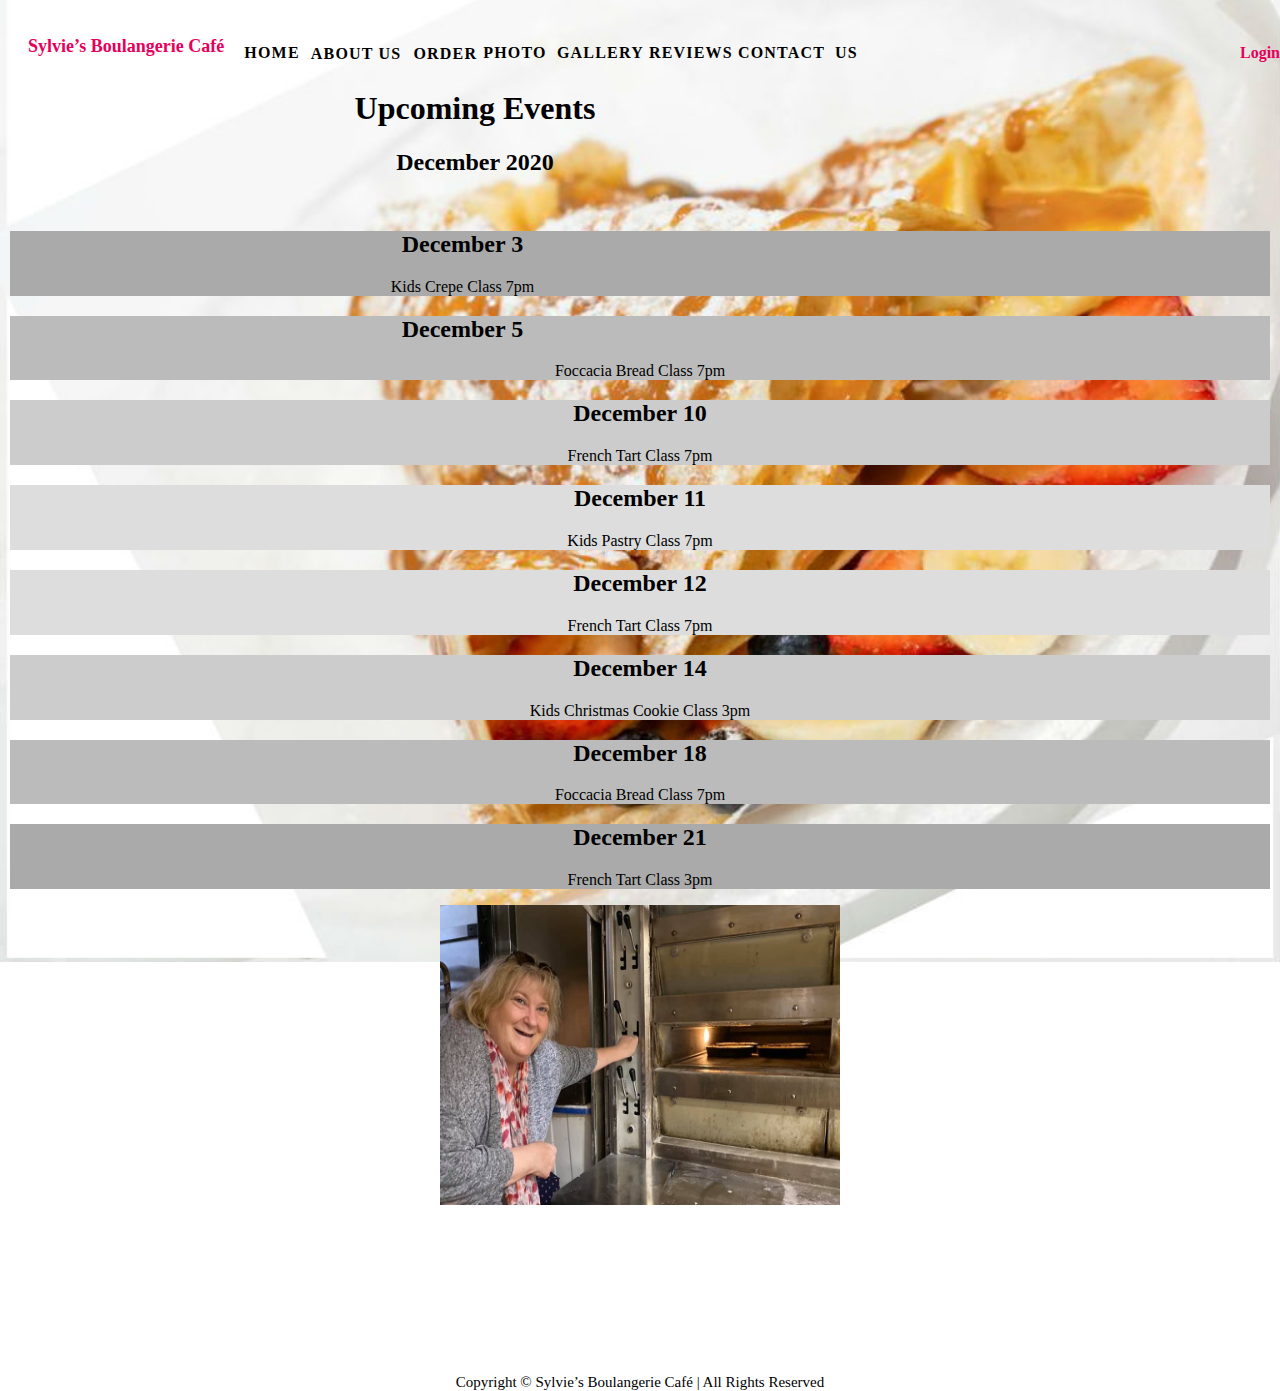
<file: Sylvie’s Boulangerie Café/upcomingevents.html>
<!DOCTYPE html>
<html lang="en">
	
	<head>
	<meta charset="utf-8">
	<title>Sylvie’s Boulangerie Café/Order</title>
	<meta name="viewport" content="width=device-width, initial-scale=1.0">
	<link rel="stylesheet" href="style.css">
	</head>
	<body>
	<div class="container">
			<div class="logo">
				<a href="#">Sylvie’s Boulangerie Café</a>
			</div>
				<div class="navi">
					<a href="index.html">HOME</a>
					<div class="dropdown">
					<button class="dropbtn">ABOUT US
						<i class="fa fa-caret-down"></i>
					</button>
						<div class="dropdown-content">
							<a href="upcomingevents.html">UPCOMING EVENTS</a>
						</div>
					</div>	
					<div class="dropdown">
					<button class="dropbtn">ORDER
						<i class="fa fa-caret-down"></i>
					</button>
						<div class="dropdown-content">
							<a href="menu.html">MENU</a>
							<a href="cateringmenu.html">CATERING MENU</a>
						</div>
					</div>
					<a href="photogallery.html">PHOTO GALLERY </a>
					<a href="reviews.html">REVIEWS </a>	
					<a href="contactus.html">CONTACT US </a>	
				</div>
				<div class="login">
			<a href="loginValidation.html">Login</a>
		</div>
	</div>	
<div class="sylvie">
<div class="month">      
	<h1>Upcoming Events</h1>
    <h2>December 2020</h2>
</div> 
<div class="row1">
  <div class="column" style="background-color:#aaa;">
    <h2>December 3</h2>
    <p>Kids Crepe Class 7pm</p>
  </div>
  <div class="column" style="background-color:#bbb;">
    <h2>December 5</h2>
    <p>Foccacia Bread Class 7pm</p>
  </div>
  <div class="column" style="background-color:#ccc;">
    <h2>December 10</h2>
    <p>French Tart Class 7pm</p>
  </div>
  <div class="column" style="background-color:#ddd;">
    <h2>December 11</h2>
    <p>Kids Pastry Class 7pm</p>
</div>
<div class="row2">
	<div class="column" style="background-color:#ddd;">
    <h2>December 12</h2>
    <p>French Tart Class 7pm</p>
  </div>
  <div class="column" style="background-color:#ccc;">
    <h2>December 14</h2>
    <p>Kids Christmas Cookie Class 3pm</p>
  </div>
  <div class="column" style="background-color:#bbb">
    <h2>December 18</h2>
    <p>Foccacia Bread Class 7pm</p>
  </div>
  <div class="column" style="background-color:#aaa;">
    <h2>December 21</h2>
    <p>French Tart Class 3pm</p>
  </div>
</div>
</div>

<img src="img/sylvie.jpg" alt= "Sylvie" width="400" height="300">
</div>
<div class="footer">
	<p>Copyright © Sylvie’s Boulangerie Café | All Rights Reserved </p>
</div>
</body>
</html>
</file>
<file: Sylvie’s Boulangerie Café/style.css>
*{
	box-sizing: border-box;
}
/* margins for ea page */
html{
	margin: 0;
	padding: 0;
	width: 100%;
	height: 100vh;
}
/* background img */
body{
	margin: 0;
	padding: 0;
	width: 100%;
	height: 100vh;
	font-family: Verdana;
	font-weight: 400;
	background: url(./img/crepes.jpg);
	background-position: center;
	background-size: cover;
	background-repeat: no-repeat;

	 }
/* logo design*/
.logo {
	text-align: center;
	padding: 8px;
	margin-top: 8px;
}
.logo a {
	color: #e6005c;
	font-family: "segoe script";
	font-weight: 700;
	font-size: 18px;
	letter-spacing: 0px;
	text-decoration: none;
}
.login a{
	color: #e6005c;
	font-weight: 700;
	font-size: 16px;
	letter-spacing: 0px;
	text-decoration: none;
	float: center-right;
	padding-left: 90px;
    margin-left: 85px;
	padding-top: 20px;
}
/* navigation and button settings */
.navi{
	color: black;
}
.navi a{
	color: black;
	text-decoration: none;
	text-align: center;
	display: block;
	font-size: 16px;
	letter-spacing: 1.2px;
	font-weight: 600;
}
.dropdown{
	text-align: center;
	padding-bottom: 0px;
	text-decoration: none;	
}
.dropbtn{
	border: none;
	outline: none;
	color: black;
	font-size: 16px;
	letter-spacing: 1.2px;
	font-weight: 600;
	background-color: inherit;
	font-family: inherit;
}
.navi a:hover, .dropdown:hover .dropbtn {
	background-color: #e6005c;
}
/*welcome header */
.h1{
	font-size: 18px;
	font-family: Verdana;
	text-align: center;
	color: black;
	margin-bottom: 30px;
}
/*slogan*/
.h2{
	font-size: 17px;
	font-family: impact;
	color: #800033;
	text-align: center;
}
/*specialties title*/
.h3{
	font-size: 16px;
	font-family: Verdana;
	color: black;
	text-align: center;
}
/*specialties */
.p{
	font-size: 16px;
	font-family: Verdana;
	color: black;
	text-align: center;
	letter-spacing: 2px;
}
/* footer font, margins, and size*/
.footer{
  bottom: 0;
  width: 100%;
  color: black;
  font-size: 10px;
  text-align: center;
  margin-bottom: 10px;
}
/* Transparentcy for main section of photo gallery, reviews, menu, and contact us*/
.mainsec{
  margin-top: 30px;
  background-color: #ffe6f0;
  border: 1px solid black;
  opacity: 0.8;	
  filter: alpha(opacity=60); 
  text-align: center;
  padding-bottom: 10px;
}
/* h1/title details for ea page*/
.menuh1{
	font-size: 18px;
	font-family: Verdana;
	text-align: center;
	color: black;
}
/* Transparentcy for main section of main page and catering menu page*/
.mainp{
  background-color: #ffe6f0;
  border: 1px solid black;
  opacity: 0.6;
  filter: alpha(opacity=60); 
  text-align: center;
  padding-bottom: 10px;
}
/* footer details for ea page */
.menufooter{
  bottom: 0;
  width: 100%;
  color: black;
  font-size: 10px;
  text-align: center;
}
/* footer details for contact us page */
.contactusfooter{
	margin-bottom: 2px;
	text-align: center;
}
/* photo galley page details */
.gallery{
  display: block;
}
/* upcoming events page details*/
.sylvie{
  text-align: center;
  margin: 10px;
}
/* review post details for reviews page */
.container1 {
  border: 2px solid #e6005c;
  background-color: #ffe6f0;
  border-radius: 5px;
  padding: 16px;
  margin: 50px;
}
/* review post details for reviews page */
.container1::after {
  content: "";
  clear: both;
  display: table;
}
.container1 img {
  float: left;
  margin-right: 20px;
  border-radius: 50%;
}
.container1 span {
  font-size: 20px;
  margin-right: 15px;
}
@media screen and (min-width: 768px){
/* Transparentcy for main section of photo gallery, reviews, menu, and contact us*/
.login a{
	color: #e6005c;
	font-weight: 700;
	font-size: 16px;
	letter-spacing: 0px;
	text-decoration: none;
	float: center-right;
	padding-left: 90px;
    margin-left: 275px;
	padding-top: 20px;
}
.mainSec{
  margin-top: 60px;
  padding-top: 60px;
  background-color: #ffe6f0;
  border: 1px solid black;
  opacity: 0.8;
  filter: alpha(opacity=60); 
  text-align: center;
}
/* photo galley page details */
.gallery{
  display: block;
  margin-left: auto;
  margin-right: auto;
  width: 75%;
}
/* upcoming events page details */
.month{
	padding: 15px;
	margin: 10px;
}
/* photo galley page details */
.menuh1{
	margin-top: 1px;
	margin-bottom: 1px;
}
/* menu page title details */
.h1{
	padding: 10px;
}
/* Transparentcy for main section of main page*/
.mainp{
	margin-top: 100px;
	padding-top: 50px;
	padding-bottom: 50px;
}
/* footer font, margins, and size*/
.footer{
	margin-top: 75px;
	padding-top: 75px;
	font-size: 15px;
}
/* footer font, margins, and size*/
.menuFooter{
	bottom: 0;
	width: 100%;
	color: black;
	font-size: 12px;
	text-align: center;
}
/* review post details for reviews page */
.container1 {
	border: 2px solid #e6005c;
	background-color: #ffe6f0;
	border-radius: 5px;
	padding: 16px;
	margin: 50px;
}
.container1::after {
	content: "";
	clear: both;
	display: table;
}
.container1 img {
	float: left;
	margin-right: 20px;
	border-radius: 50%;
}
.container1 span {
	font-size: 20px;
	margin-right: 15px;
}
}
@media screen and (min-width: 1024px){
/* Transparentcy for main section of main page*/
.mainp{
	margin-top: 300px;
	padding: 100px;
	margin-bottom: 20px;
	background-color: #ffe6f0;
	border: 1px solid black;
	opacity: 0.8;
	filter: alpha(opacity=60); 
	text-align: center;
}
/* logo design*/
.logo {
	text-align: center;
	padding: 8px;
	margin-top: 8px;
}
.logo a {
	color: #e6005c;
	font-family: "segoe script";
	font-weight: 700;
	font-size: 18px;
	letter-spacing: 0px;
	text-decoration: none;
	float: left;
	padding: 20px;
}
.login a{
	color: #e6005c;
	font-weight: 700;
	font-size: 16px;
	letter-spacing: 0px;
	text-decoration: none;
	float: right;
	padding-left: 50px;
    padding-bottom: 250px;
	margin-bottom: 50px;
}
/* navigation with dropdown and button settings */
.navi a{
	display: inline-block;
	text-decoration: none;
	color: black;
	text-align: center;
	display: block;
	font-size: 16px;
	letter-spacing: 1.2px;
	font-weight: 600;
	float: left;
	word-spacing: 5px;
	padding-right: 5px;
	padding-top: 20px;
}
.dropdown{
	float: left;
	overflow: hidden;
	padding-top: 20px;
}
.dropdown-content a{
	float: none;
	display: block;
	text-align:left;
}
.dropdown-content{
	display: none;
	float: left;
	position: absolute;
	z-index: 1;
}
.dropdown .dropbtn{
	position: relative;
	border: none;
	outline: none;
	color: black;
	font-size: 16px;
	letter-spacing: 1.2px;
	font-weight: 600;
	background-color: inherit;
	font-family: inherit;
}
.navi a:hover, .dropdown:hover .dropbtn .dropdown-content{
	display: block;
	background-color: #e6005c;
}
.dropdown:hover .dropdown-content {
	display: block;
	background-color: #e6005c;
}
/* Transparentcy for main section of photo gallery, reviews, menu, and contact us*/
.mainsec{
	margin-top: 150px;
	margin-bottom: 25px;
}
/* upcoming events page details*/
.sylvie{

	padding-top: 10px;
}
/* Welcome header */
.h1{
	font-size: 24px;
	font-family: Verdana;
	text-align: center;
	color: black;
	margin-bottom: 30px;
}
/*Slogan*/
.h2{
	font-size: 26px;
	font-family: impact;
	color: #800033;
	text-align: center;
}
/*Specialties title*/
.h3{
	font-size: 20px;
	font-family: Verdana;
	color: black;
	text-align: center;
}
/* Specialties details*/
.p{
	font-size: 19px;
	font-family: Verdana;
	color: black;
	text-align: center;
	letter-spacing: 2px;
}
/* Transparentcy for main section of photo gallery, reviews, menu, and contact us*/
.mainsec{
	padding: 50px;
	margin-bottom: 25px;
}
/* review post details for reviews page */
.container1 {
	border: 2px solid #e6005c;
	background-color: #ffe6f0;
	border-radius: 5px;
	padding: 16px;
	margin: 50px;
}
.container1::after {
	content: "";
	clear: both;
	display: table;
}
.container1 img {
	float: left;
	margin-right: 20px;
	border-radius: 50%;
}
.container1 span {
	font-size: 20px;
	margin-right: 15px;
}
/* footer font, margins, and size*/
.footer{
	margin-top: 75px;
	padding-top: 75px;
	font-size: 15px;
	margin-bottom: 0;
}
}
@media screen and (min-width: 1300px){
/* logo design*/
.logo {
	text-align: center;
	padding: 8px;
	margin-top: 8px;
}
.logo a {
	color: #e6005c;
	font-family: "segoe script";
	font-weight: 700;
	font-size: 20px;
	letter-spacing: 0px;
	text-decoration: none;
	float: left;
	padding-left: 50px;
	padding-right: 300px;
}
.login a{
	color: #e6005c;
	font-weight: 700;
	font-size: 20px;
	letter-spacing: 0px;
	text-decoration: none;
	float: right;
	padding-left: 50px;
    padding-right: 50px;
	padding-bottom: 50px;
	margin-bottom: 50px;
}

/* navigation and button settings */
.navi a{
	display: inline-block;
	text-decoration: none;
	color: black;
	text-align: center;
	display: block;
	font-size: 16px;
	letter-spacing: 1.2px;
	font-weight: 600;
	float: left;
	word-spacing: 5px;
	padding-right: 5px;
}
.dropdown{
	float: left;
	overflow: hidden;
}
.dropdown-content a{
	float: none;
	display: block;
	text-align:left;
}
.dropdown-content{
	display: none;
	float: left;
	position: absolute;
	z-index: 1;
}
.dropdown .dropbtn{
	position: relative;
	border: none;
	outline: none;
	color: black;
	font-size: 16px;
	letter-spacing: 1.2px;
	font-weight: 600;
	background-color: inherit;
	font-family: inherit;
}
.navi a:hover, .dropdown:hover .dropbtn .dropdown-content{
	display: block;
	background-color: #e6005c;
}
.dropdown:hover .dropdown-content {
	display: block;
	background-color: #e6005c;
}
/* Transparentcy for main section of main page and catering menu page*/
.mainp{
	padding-top: 75px;
	margin-top: 200px;
}
/* Transparentcy for main section of photo gallery, reviews, menu, and contact us*/
.mainsec{
	margin-top: 90px;
	margin-bottom: 0;
	
}
/* review post details for reviews page */
.container1 {
	border: 2px solid #e6005c;
	background-color: #ffe6f0;
	border-radius: 5px;
	padding: 16px;
	margin: 50px;
}
.container1::after {
	content: "";
	clear: both;
	display: table;
}
.container1 img {
	float: left;
	margin-right: 20px;
	border-radius: 50%;
}
.container1 span {
	font-size: 20px;
	margin-right: 15px;
}
}
</file>
